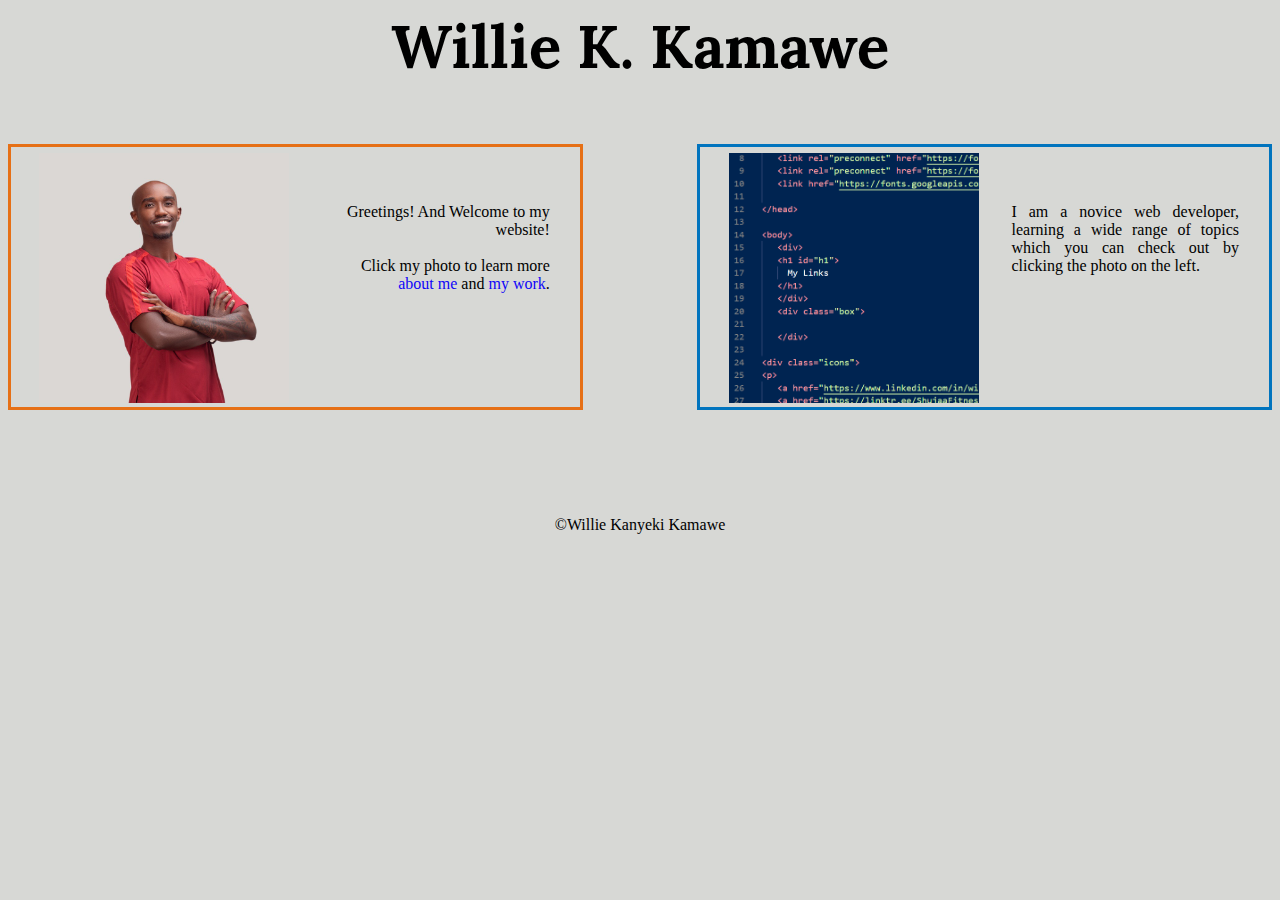
<file: index.html>
<!DOCTYPE html>
<html lang="en">
<head>
    <meta charset="UTF-8">
    <meta name="viewport" content="width=device-width, initial-scale=1.0">
    <title>Willie K. Kamawe | Home</title>
    <link rel="stylesheet" href="style.css" />
    <link rel="preconnect" href="https://fonts.googleapis.com">
    <link rel="preconnect" href="https://fonts.gstatic.com" crossorigin>
    <link href="https://fonts.googleapis.com/css2?family=Lora:ital@1&display=swap" rel="stylesheet">
    
   </head>
<body>

<div class="index">

   <p class="title">Willie K. Kamawe</p>
 
   <div class="welcome"> 
      <a href="about.html"><img class="image" src="./Images/profile pic.jpeg" alt="photo of Willie" /></a>
      <div class="wtext">
         <p class="text">Greetings! And Welcome to my website! <br><br>Click my photo to learn more <a href="about.html">about me</a> and <a href="contact.html">my work</a>.</p>
      </div>
   </div>

   <div class="intro"> 
      <a href="./learn.html"><img class="image" src="./Images/code.png" alt="code" /></a>
      <div class="itext">
         <p class="text">I am a  novice web developer, learning a wide range of topics which you can check out by clicking the photo on the left.</p>   
      </div>
   </div>
   
</div>

<br><br><br><br><br><br>
<footer><p>©Willie Kanyeki Kamawe</footer>
</body>
</html>
</file>
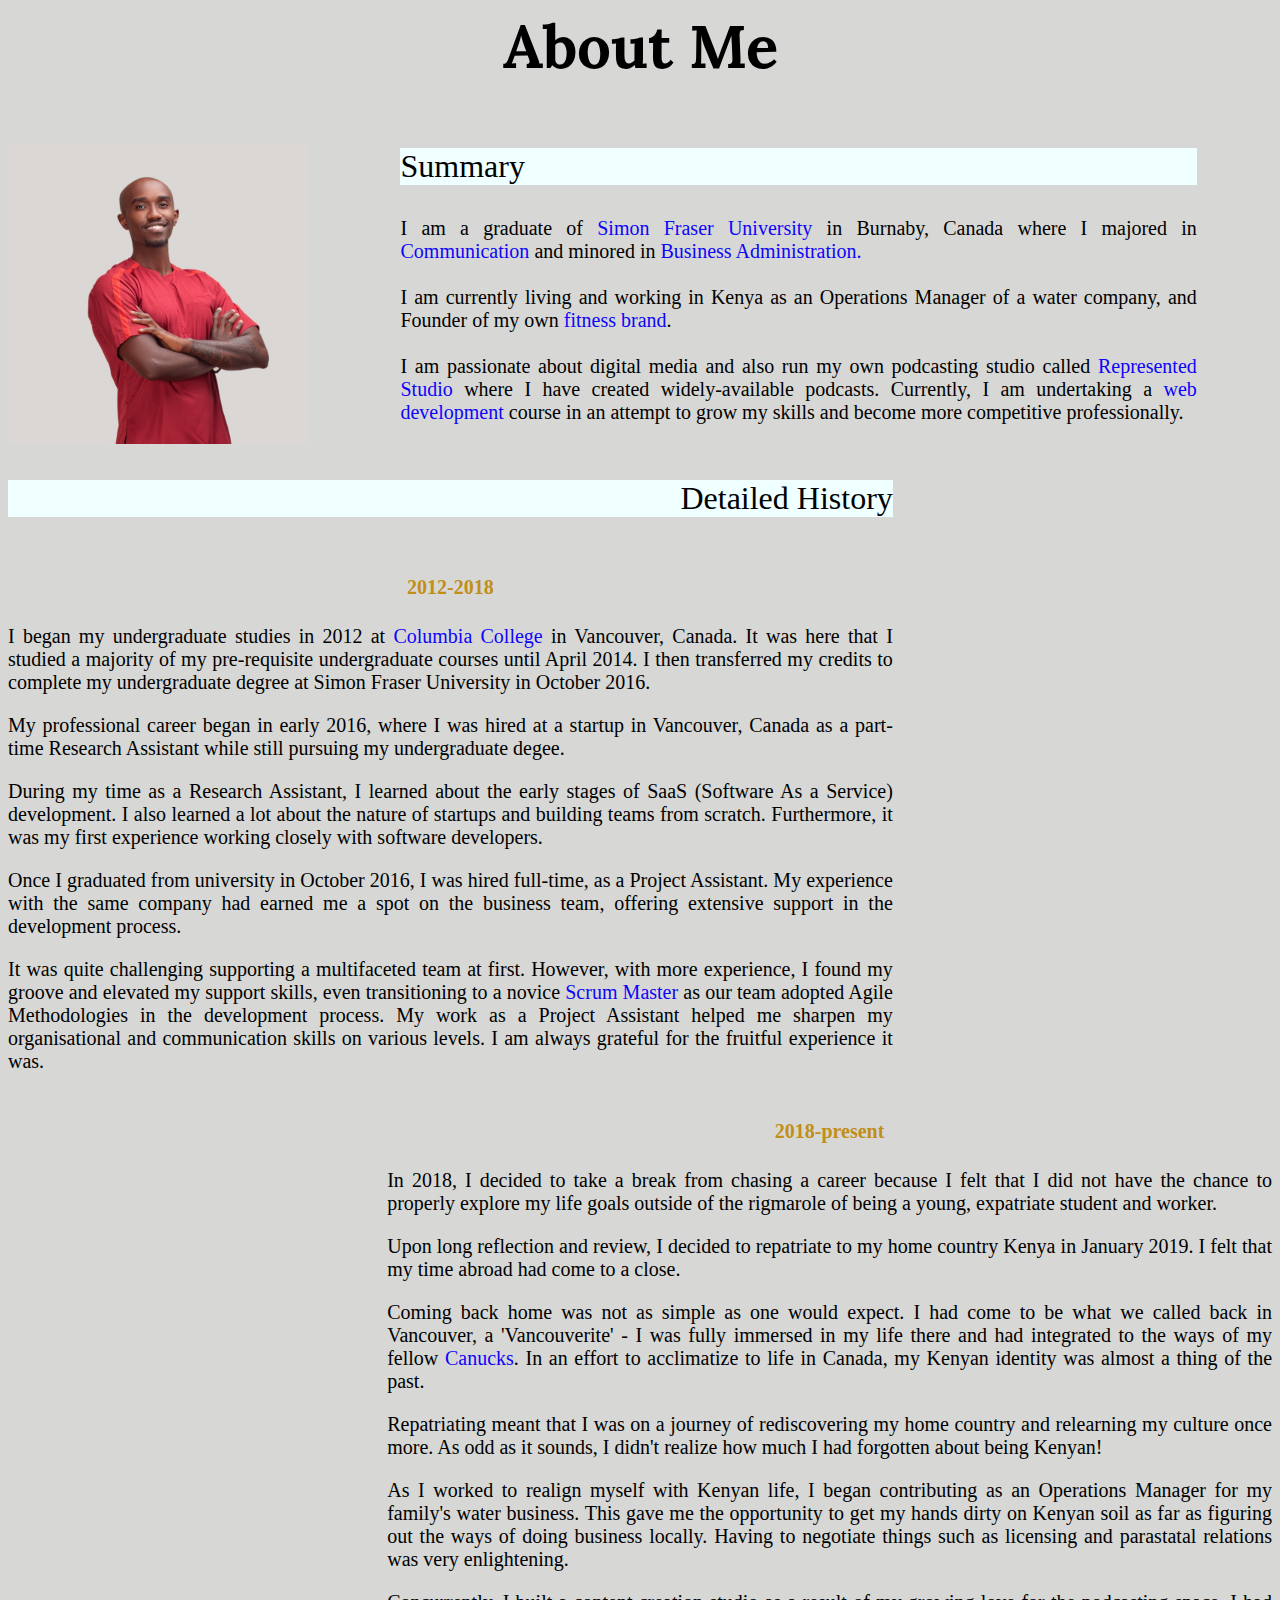
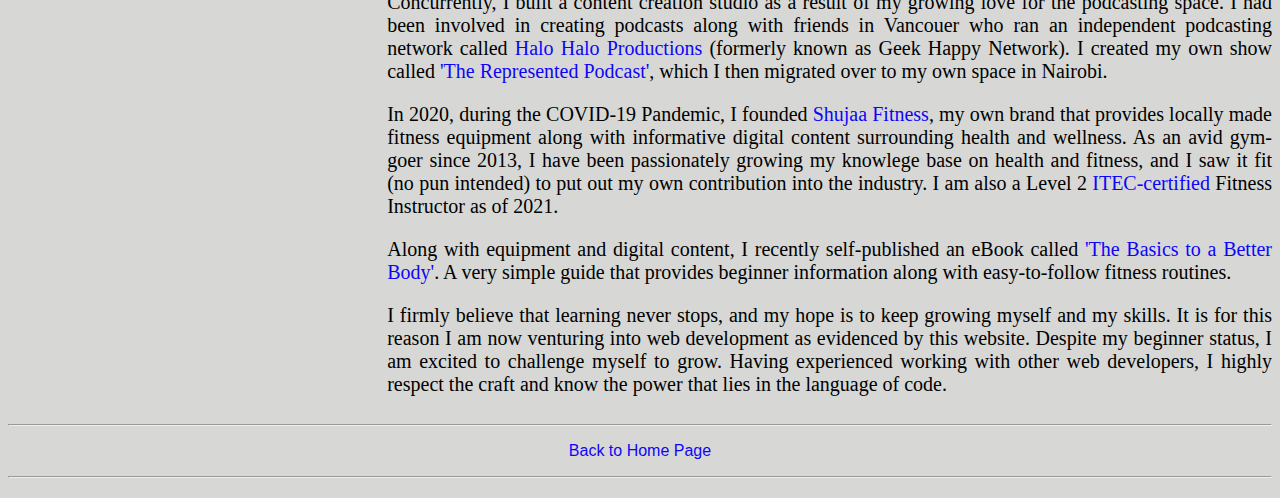
<file: about.html>
<!DOCTYPE html>
    <html lang="en">
    <head>
        <meta charset="UTF-8">
        <meta name="viewport" content="width=device-width, initial-scale=1.0">
        <title>Willie K. Kamawe | About</title>
        <link rel="stylesheet" href="style.css" />
        <link rel="preconnect" href="https://fonts.googleapis.com">
        <link rel="preconnect" href="https://fonts.gstatic.com" crossorigin>
        <link href="https://fonts.googleapis.com/css2?family=Lora:ital@1&display=swap" rel="stylesheet">
        
    </head>
    <body>
    <div class="about">
        <p class="title">About Me</p>
        
        <div class="summary">
            <div class="photo-container"> 
                <a href="index.html"><img class="photo" height="300px" src="./Images/profile pic.jpeg" alt="photo of a man crossing his arms" /></a>
            </div>    
            <div class="sum-container">
                <p class="sum-title">Summary</p>
                <p class="sum-text">I am a graduate of <a href="https://www.sfu.ca/">Simon Fraser University</a> in Burnaby, Canada where I majored in <a href="https://www.sfu.ca/students/calendar/2023/fall/programs/communication/major/bachelor-of-arts.html"> Communication</a> and minored in <a href="https://beedie.sfu.ca/programs/undergraduate/business-minor">Business Administration.</a> <br><br>I am currently living and working in Kenya as an Operations Manager of a water company, and Founder of my own <a href="https://linktr.ee/ShujaaFitness">fitness brand</a>. <br><br>I am passionate about digital media and also run my own podcasting studio called <a href="https://linktr.ee/representedstudio">Represented Studio</a> where I have created widely-available podcasts. Currently, I am undertaking a <a href="learn.html">web development</a> course in an attempt to grow my skills and become more competitive professionally.</p>
            </div>
        </div> 
        <div class="detail">
          <p class="detail-title"><span class="detail-span">Detailed History</span></p> 
            <div class="twelve">
                <h4>2012-2018</h4>
                    <p>I began my undergraduate studies in 2012 at <a href="https://www.columbiacollege.ca/">Columbia College</a> in Vancouver, Canada. It was here that I studied a majority of my pre-requisite undergraduate courses until April 2014. I then transferred my credits to complete my undergraduate degree at Simon Fraser University in October 2016.</p>
                    <p>My professional career began in early 2016, where I was hired at a startup in Vancouver, Canada as a part-time Research Assistant while still pursuing my undergraduate degee.</p>
                    <p>During my time as a Research Assistant, I learned about the early stages of SaaS (Software As a Service) development. I also learned a lot about the nature of startups and building teams from scratch. Furthermore, it was my first experience working closely with software developers.</p>
                    <p>Once I graduated from university in October 2016, I was hired full-time, as a Project Assistant. My experience with the same company had earned me a spot on the business team, offering extensive support in the development process.</p>
                    <p>It was quite challenging supporting a multifaceted team at first. However, with more experience, I found my groove and elevated my support skills, even transitioning to a novice <a href="https://www.scrum.org/resources/what-is-a-scrum-master">Scrum Master</a> as our team adopted Agile Methodologies in the development process. My work as a Project Assistant helped me sharpen my organisational and communication skills on various levels. I am always grateful for the fruitful experience it was.</p>
            </div>
            <div class="eight">
                <h4>2018-present</h4>
                    <p>In 2018, I decided to take a break from chasing a career because I felt that I did not have the chance to properly explore my life goals outside of the rigmarole of being a young, expatriate student and worker.</p>
                    <p>Upon long reflection and review, I decided to repatriate to my home country Kenya in January 2019. I felt that my time abroad had come to a close.</p>
                    <p>Coming back home was not as simple as one would expect. I had come to be what we called back in Vancouver, a 'Vancouverite' - I was fully immersed in my life there and had integrated to the ways of my fellow <a href="https://simple.wikipedia.org/wiki/Canuck">Canucks</a>. In an effort to acclimatize to life in Canada, my Kenyan identity was almost a thing of the past.</p>
                    <p>Repatriating meant that I was on a journey of rediscovering my home country and relearning my culture once more. As odd as it sounds, I didn't realize how much I had forgotten about being Kenyan!</p>   
                    <p>As I worked to realign myself with Kenyan life, I began contributing as an Operations Manager for my family's water business. This gave me the opportunity to get my hands dirty on Kenyan soil as far as figuring out the ways of doing business locally. Having to negotiate things such as licensing and parastatal relations was very enlightening.</p>
                    <p>Concurrently, I built a content creation studio as a result of my growing love for the podcasting space. I had been involved in creating podcasts along with friends in Vancouer who ran an independent podcasting network called <a href="https://www.halohaloproductions.com/">Halo Halo Productions</a> (formerly known as Geek Happy Network). I created my own show called <a href="https://linktr.ee/RepresentedPodcast">'The Represented Podcast'</a>, which I then migrated over to my own space in Nairobi.</p>
                    <p>In 2020, during the COVID-19 Pandemic, I founded <a href="https://linktr.ee/ShujaaFitness>">Shujaa Fitness</a>, my own brand that provides locally made fitness equipment along with informative digital content surrounding health and wellness. As an avid gym-goer since 2013, I have been passionately growing my knowlege base on health and fitness, and I saw it fit (no pun intended) to put out my own contribution into the industry. I am also a Level 2 <a href="https://www.itecworld.co.uk/qualification-category/all-categories/?LevelID=2&Keywords=Gym&QualCategoryID=13&search_type=qualifications">ITEC-certified</a> Fitness Instructor as of 2021.</p>
                    <p>Along with equipment and digital content, I recently self-published an eBook called <a href="https://form.jotform.com/ShujaaFit/the-basics-to-a-better-body">'The Basics to a Better Body'</a>. A very simple guide that provides beginner information along with easy-to-follow fitness routines.</p>
                    <p>I firmly believe that learning never stops, and my hope is to keep growing myself and my skills. It is for this reason I am now venturing into web development as evidenced by this website. Despite my beginner status, I am excited to challenge myself to grow. Having experienced working with other web developers, I highly respect the craft and know the power that lies in the language of code.</p>
            </div>

        </div>
        <hr />
        <p id="back"><a href="index.html">Back to Home Page</a></p>
        <hr />
    </div>
    </body>
    </html>
</file>
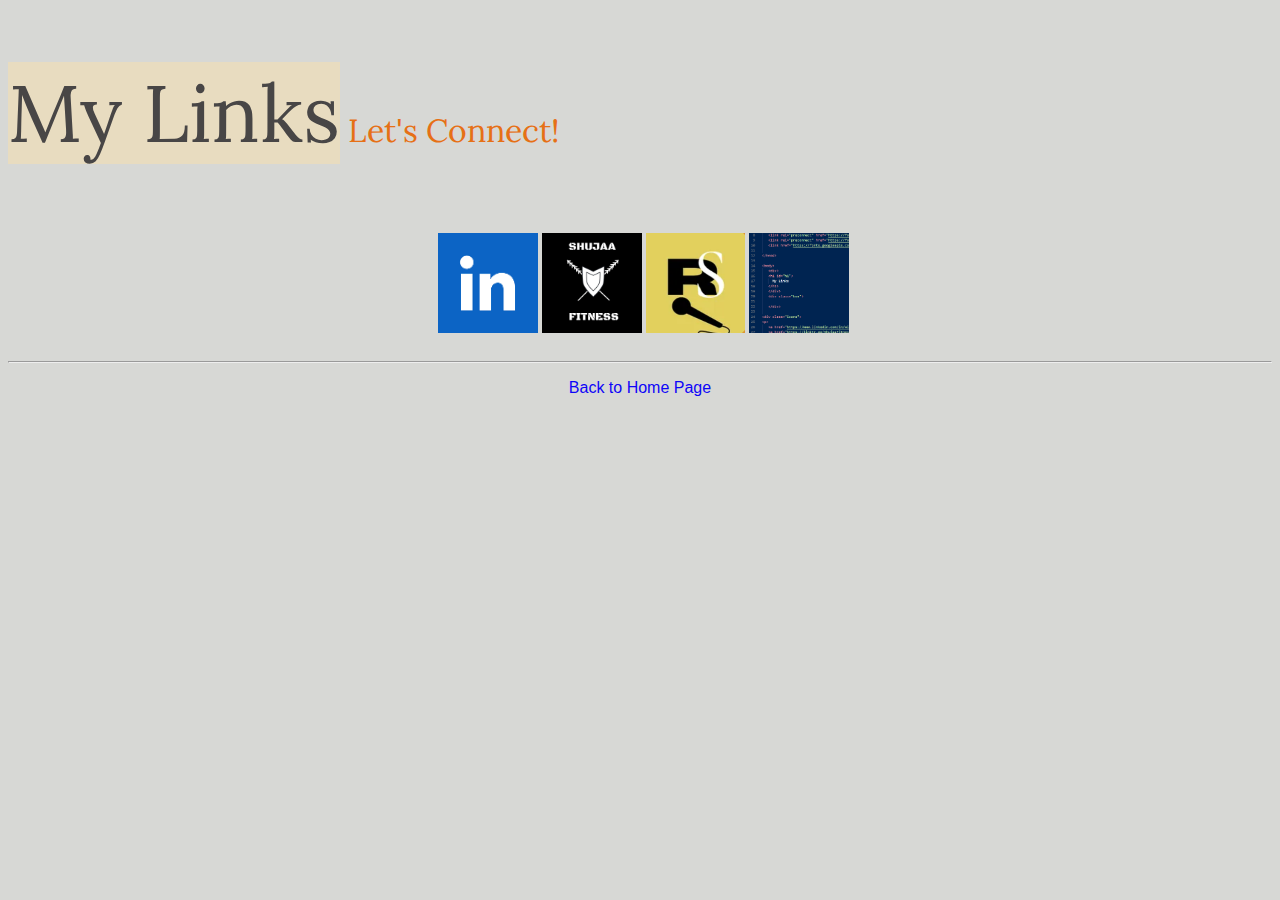
<file: contact.html>
<!DOCTYPE html>
<html lang="en">
<head>
   <meta charset="UTF-8">
   <meta name="viewport" content="width=device-width, initial-scale=1.0">
   <title>Willie K. Kamawe | My Links</title>
   <link rel="stylesheet" href="style.css" />
   <link rel="preconnect" href="https://fonts.googleapis.com">
   <link rel="preconnect" href="https://fonts.gstatic.com" crossorigin>
   <link href="https://fonts.googleapis.com/css2?family=Lora:ital@1&display=swap" rel="stylesheet">

</head>

<body>
   <div>
   <h1 id="h1">
     My Links
   </h1>
   </div>
   <div class="box">

   </div>

      <div class="connect">
         Let's Connect!
      </div>

<div class="icons">
   <p>
      <a href="https://www.linkedin.com/in/willie-kamawe-b33116267/"><img height="100px" src="./Images/Linkedin.png" alt="linkedin icon"></a>
      <a href="https://linktr.ee/ShujaaFitness"><img height="100px"src="./Images/Shujaa Fitness.jpg" alt="company logo"></a>
      <a href="https://linktr.ee/representedstudio"><img height="100px" src="./Images/Represented Studio.png" ></a>
      <a href="./learn.html"><img height="100px" src="./Images/code.png" alt="random code photo"></a>
   </p>
</div>
   <hr />
<p id="back"><a href="index.html">Back to Home Page</a></p>
</body>
</html>
</file>
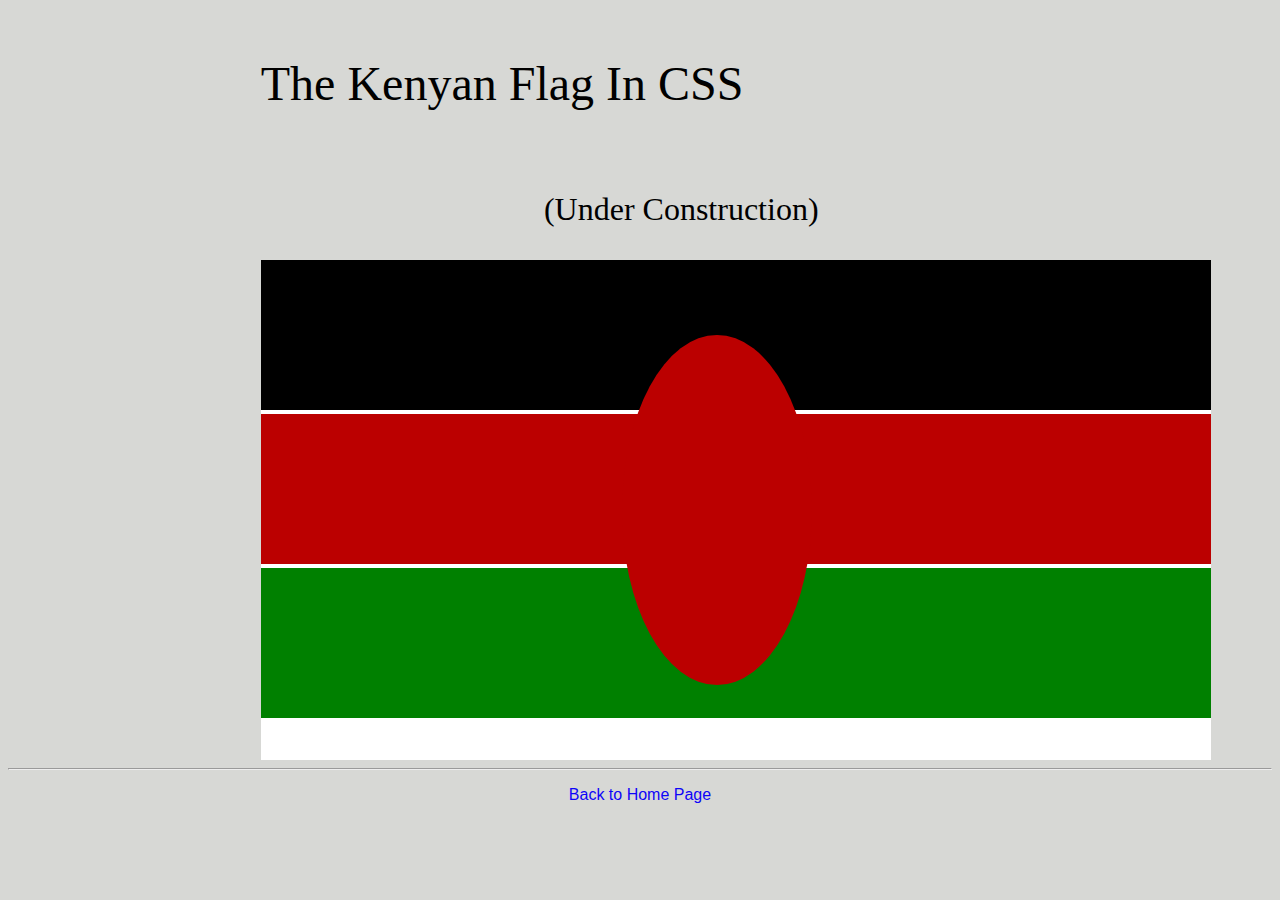
<file: kenyanflag.html>
<!DOCTYPE html>
<html lang="en">
<head>
    <meta charset="UTF-8">
    <meta name="viewport" content="width=device-width, initial-scale=1.0">
    <title>The Flag of Kenya</title>
    <link rel="stylesheet" href="./style.css">
    <style>
    


#flag>.text{
  margin:0;
  font-family: 'Trebuchet MS', 'Lucida Sans Unicode', 'Lucida Grande', 'Lucida Sans', Arial, sans-serif;
  font-size: 3rem;
  text-transform:capitalize;
}

.comment{
  font-size: 2rem;
  text-transform:capitalize;
  padding-left:28%; 
}

#flag{
  padding-left:20%;
}

.white{
  width: 950px;
  height: 500px;
  background-color: white;  
  position: relative;

}

.black{
 width: 950px;
 height: 150px;
 background-color: black;
}

.red{
 width: 950px;
 height: 150px;
 background-color: rgb(187, 0, 0); 
 top:35%;
}

.green{
 width: 950px;
 height: 150px;
 background-color: green; 
 top:80%;
}

.shield{
 border-radius: 70%;
 height: 70%;
 width: 20%;
 background-color: rgb(187, 0, 0);
 position:absolute;
 top: 15%;
 left: 38%;
}


    </style>

</head>
<body>
  <div id="flag">
    <div class="text">
      <p>The Kenyan Flag in CSS</p>
    </div>
    <div class="comment">
      <p>(Under Construction)</p>
    </div>
    <div class="white"> 
      <div class="black"></div>
      <div class="red"></div>
      <div class="green"></div>
      <div class="shield"></div>
    </div>
  </div>
  <hr />
  <p id="back"><a href="index.html">Back to Home Page</a></p>

</body>
</html>
</file>
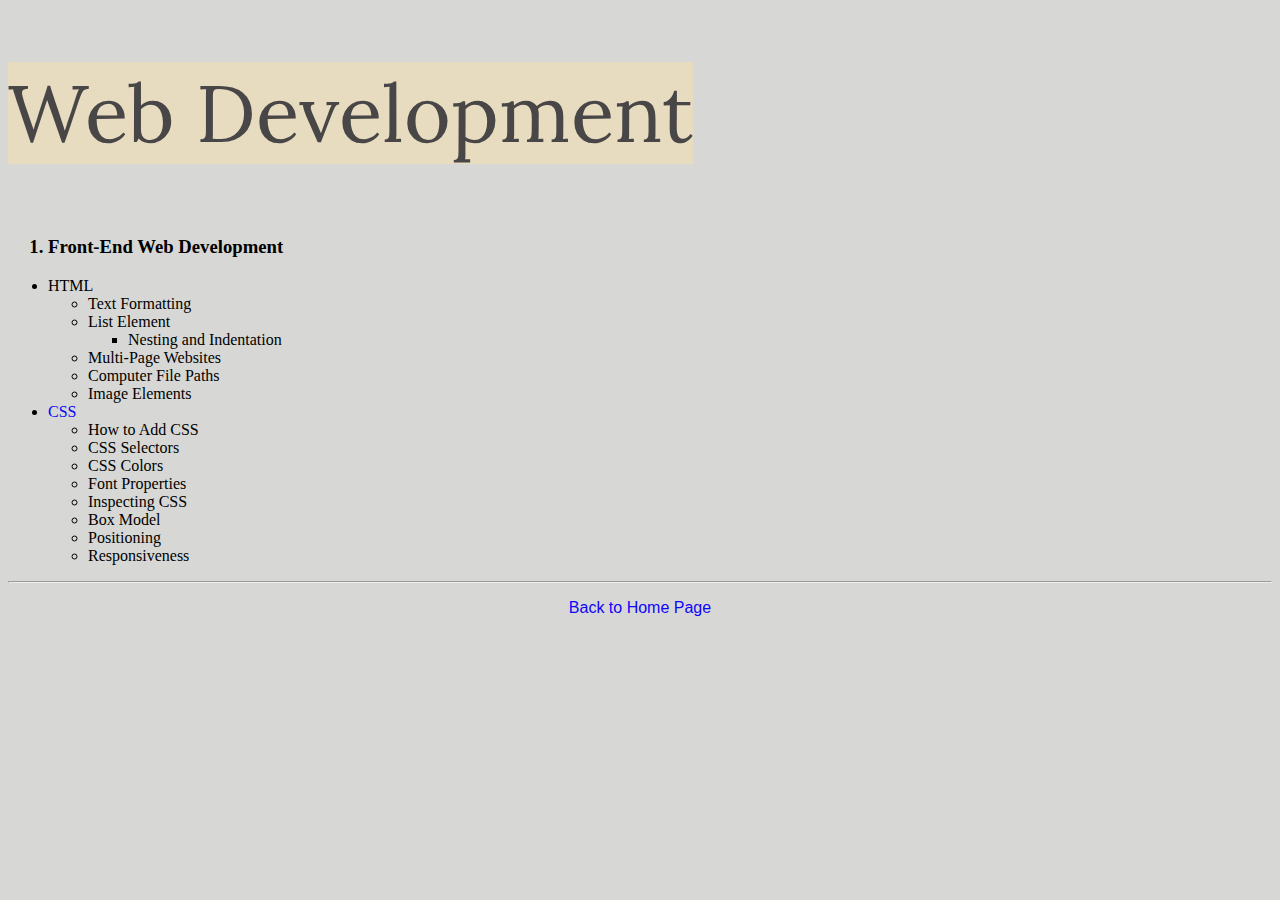
<file: learn.html>
<!DOCTYPE html>
<html lang="en">
<head>
    <meta charset="UTF-8">
    <meta name="viewport" content="width=device-width, initial-scale=1.0">
    <title>Willie K. Kamawe | Web Development</title>
    <link rel="stylesheet" href="style.css" />
    <link rel="preconnect" href="https://fonts.googleapis.com">
    <link rel="preconnect" href="https://fonts.gstatic.com" crossorigin>
    <link href="https://fonts.googleapis.com/css2?family=Lora:ital@1&display=swap" rel="stylesheet">

</head>

<body>
 <div>
    <h1 id="h1">Web Development</h1>
 </div>
 <div class="box">

 </div>
    <ol>
    <h3><li>Front-End Web Development</li></h3>
    </ol>
    <ul>
    <li>HTML
        <ul>
            <li>Text Formatting</li>
            <li>List Element
                <ul><li>Nesting and Indentation</li></ul>
            </li>
            <li>Multi-Page Websites</li>
            <li>Computer File Paths</li>
            <li>Image Elements</li>
        </ul>
    </li> 
    <li><a href="kenyanflag.html">CSS</a></li>
     <ul>
        <li>How to Add CSS</li>
        <li>CSS Selectors</li>
        <li>CSS Colors</li>
        <li>Font Properties</li>
        <li>Inspecting CSS</li>
        <li>Box Model</li>
        <li>Positioning</li>
        <li>Responsiveness</li>
     </ul>
    </ul>
    <hr />
    <p id="back"><a href="index.html">Back to Home Page</a></p>
</body>
</html>
</file>
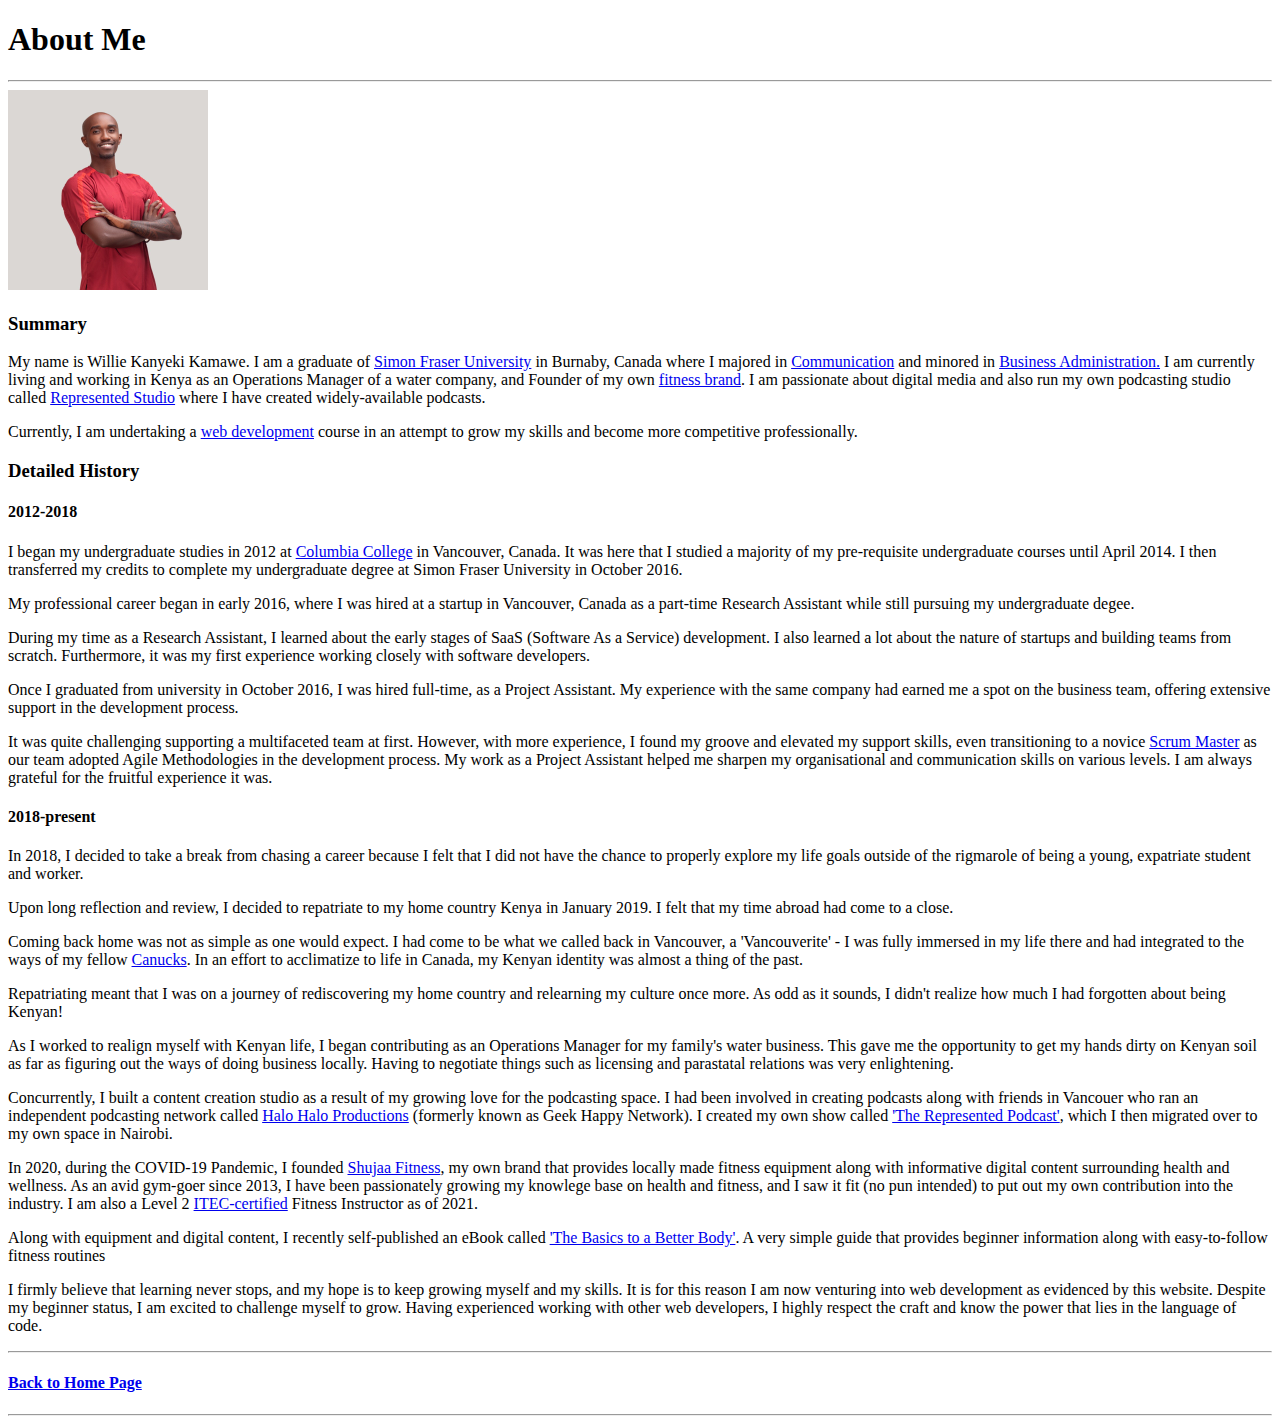
<file: Pages/about.html>
<!DOCTYPE html>
    <html lang="en">
    <head>
        <meta charset="UTF-8">
        <meta name="viewport" content="width=device-width, initial-scale=1.0">
        <title>Willie K. Kamawe | About</title>
    </head>
    <body>
        <h1>About Me</h1>
        <hr />
        
        <a href="../index.html"><img height="200" src="../Images/profile pic.jpeg" alt="photo of a man crossing his arms" /></a>
        <h3>Summary</h3>
            <p>My name is Willie Kanyeki Kamawe. I am a graduate of <a href="https://www.sfu.ca/">Simon Fraser University</a> in Burnaby, Canada where I majored in <a href="https://www.sfu.ca/students/calendar/2023/fall/programs/communication/major/bachelor-of-arts.html"> Communication</a> and minored in <a href="https://beedie.sfu.ca/programs/undergraduate/business-minor">Business Administration.</a> I am currently living and working in Kenya as an Operations Manager of a water company, and Founder of my own <a href="https://linktr.ee/ShujaaFitness">fitness brand</a>. I am passionate about digital media and also run my own podcasting studio called <a href="https://linktr.ee/representedstudio">Represented Studio</a> where I have created widely-available podcasts.</p>
            <p>Currently, I am undertaking a <a href="../Pages/learn.html">web development</a> course in an attempt to grow my skills and become more competitive professionally.</p> 
        <h3>Detailed History</h3>
            <h4>2012-2018</h4>
            <p>I began my undergraduate studies in 2012 at <a href="https://www.columbiacollege.ca/">Columbia College</a> in Vancouver, Canada. It was here that I studied a majority of my pre-requisite undergraduate courses until April 2014. I then transferred my credits to complete my undergraduate degree at Simon Fraser University in October 2016.</p>
            <p>My professional career began in early 2016, where I was hired at a startup in Vancouver, Canada as a part-time Research Assistant while still pursuing my undergraduate degee.</p>
            <p>During my time as a Research Assistant, I learned about the early stages of SaaS (Software As a Service) development. I also learned a lot about the nature of startups and building teams from scratch. Furthermore, it was my first experience working closely with software developers.</p>
            <p>Once I graduated from university in October 2016, I was hired full-time, as a Project Assistant. My experience with the same company had earned me a spot on the business team, offering extensive support in the development process.</p>
            <p>It was quite challenging supporting a multifaceted team at first. However, with more experience, I found my groove and elevated my support skills, even transitioning to a novice <a href="https://www.scrum.org/resources/what-is-a-scrum-master">Scrum Master</a> as our team adopted Agile Methodologies in the development process. My work as a Project Assistant helped me sharpen my organisational and communication skills on various levels. I am always grateful for the fruitful experience it was.</p>
        
        <h4>2018-present</h4>
            <p>In 2018, I decided to take a break from chasing a career because I felt that I did not have the chance to properly explore my life goals outside of the rigmarole of being a young, expatriate student and worker.</p>
            <p>Upon long reflection and review, I decided to repatriate to my home country Kenya in January 2019. I felt that my time abroad had come to a close.</p>
            <p>Coming back home was not as simple as one would expect. I had come to be what we called back in Vancouver, a 'Vancouverite' - I was fully immersed in my life there and had integrated to the ways of my fellow <a href="https://simple.wikipedia.org/wiki/Canuck">Canucks</a>. In an effort to acclimatize to life in Canada, my Kenyan identity was almost a thing of the past.</p>
            <p>Repatriating meant that I was on a journey of rediscovering my home country and relearning my culture once more. As odd as it sounds, I didn't realize how much I had forgotten about being Kenyan!</p>   
            <p>As I worked to realign myself with Kenyan life, I began contributing as an Operations Manager for my family's water business. This gave me the opportunity to get my hands dirty on Kenyan soil as far as figuring out the ways of doing business locally. Having to negotiate things such as licensing and parastatal relations was very enlightening.</p>
            <p>Concurrently, I built a content creation studio as a result of my growing love for the podcasting space. I had been involved in creating podcasts along with friends in Vancouer who ran an independent podcasting network called <a href="https://www.halohaloproductions.com/">Halo Halo Productions</a> (formerly known as Geek Happy Network). I created my own show called <a href="https://linktr.ee/RepresentedPodcast">'The Represented Podcast'</a>, which I then migrated over to my own space in Nairobi.</p>
            <p>In 2020, during the COVID-19 Pandemic, I founded <a href="https://linktr.ee/ShujaaFitness>">Shujaa Fitness</a>, my own brand that provides locally made fitness equipment along with informative digital content surrounding health and wellness. As an avid gym-goer since 2013, I have been passionately growing my knowlege base on health and fitness, and I saw it fit (no pun intended) to put out my own contribution into the industry. I am also a Level 2 <a href="https://www.itecworld.co.uk/qualification-category/all-categories/?LevelID=2&Keywords=Gym&QualCategoryID=13&search_type=qualifications">ITEC-certified</a> Fitness Instructor as of 2021.</p>
            <p>Along with equipment and digital content, I recently self-published an eBook called <a href="https://form.jotform.com/ShujaaFit/the-basics-to-a-better-body">'The Basics to a Better Body'</a>. A very simple guide that provides beginner information along with easy-to-follow fitness routines</p>
            <p>I firmly believe that learning never stops, and my hope is to keep growing myself and my skills. It is for this reason I am now venturing into web development as evidenced by this website. Despite my beginner status, I am excited to challenge myself to grow. Having experienced working with other web developers, I highly respect the craft and know the power that lies in the language of code.</p>
    
        <hr />
            <h4><a href="../index.html">Back to Home Page</a></h4>
        <hr />
    </body>
    </html>
</file>
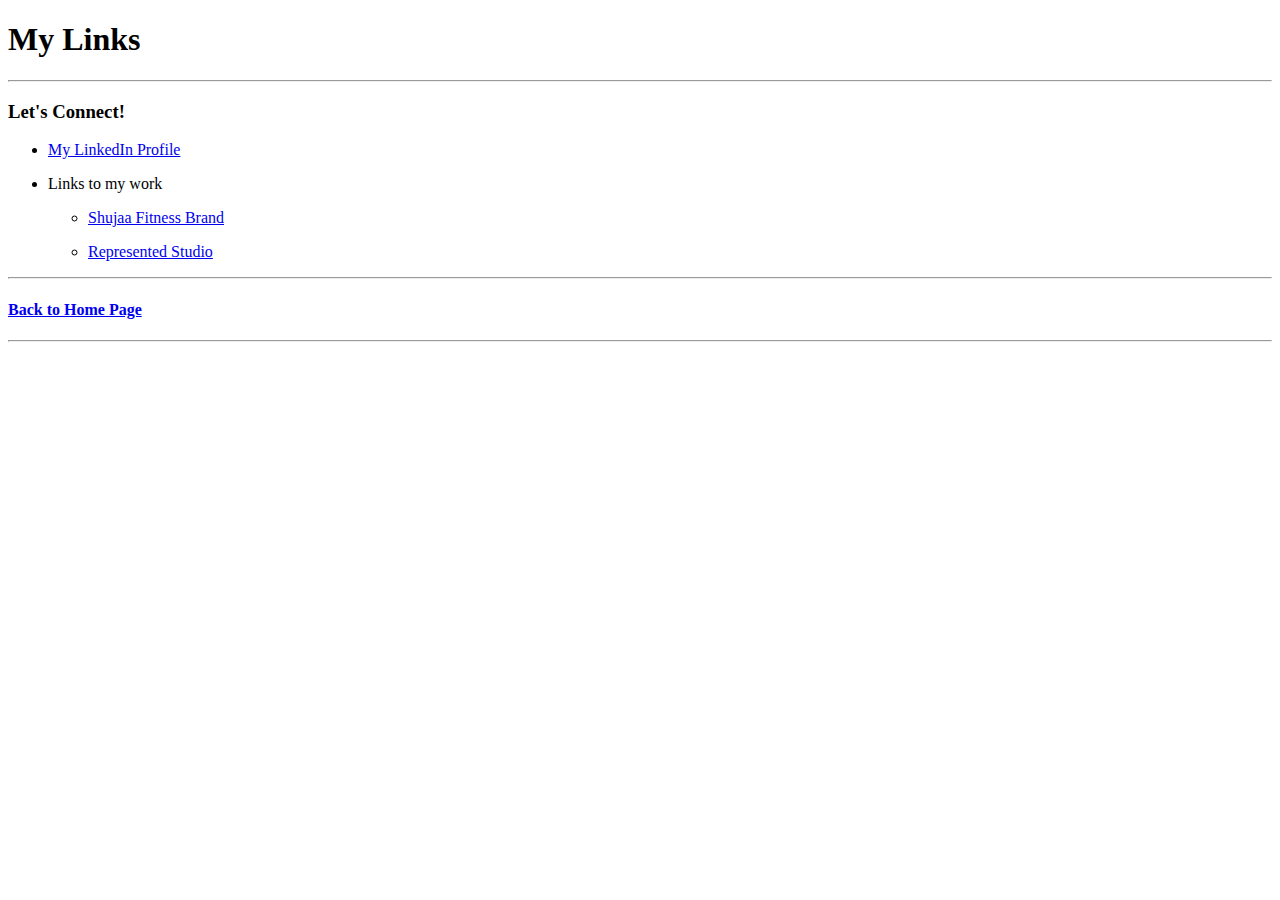
<file: Pages/contact.html>
<!DOCTYPE html>
<html lang="en">
<head>
   <meta charset="UTF-8">
   <meta name="viewport" content="width=device-width, initial-scale=1.0">
   <title>Willie K. Kamawe | My Links</title>
</head>

<body>
   <h1>My Links</h1>
<hr />
<h3>Let's Connect!</h3>
<ul>
<p><li><a href="https://www.linkedin.com/in/willie-kamawe-b33116267/">My LinkedIn Profile</a></li></p>
<li>Links to my work
   <ul>
    <p><li><a href="https://linktr.ee/ShujaaFitness">Shujaa Fitness Brand</a></li></p>
    <li><a href="https://linktr.ee/representedstudio">Represented Studio</a></li>
   </ul>
</ul>
<hr />
<h4><a href="../index.html">Back to Home Page</a></h4>
<hr />
</body>
</html>
</file>
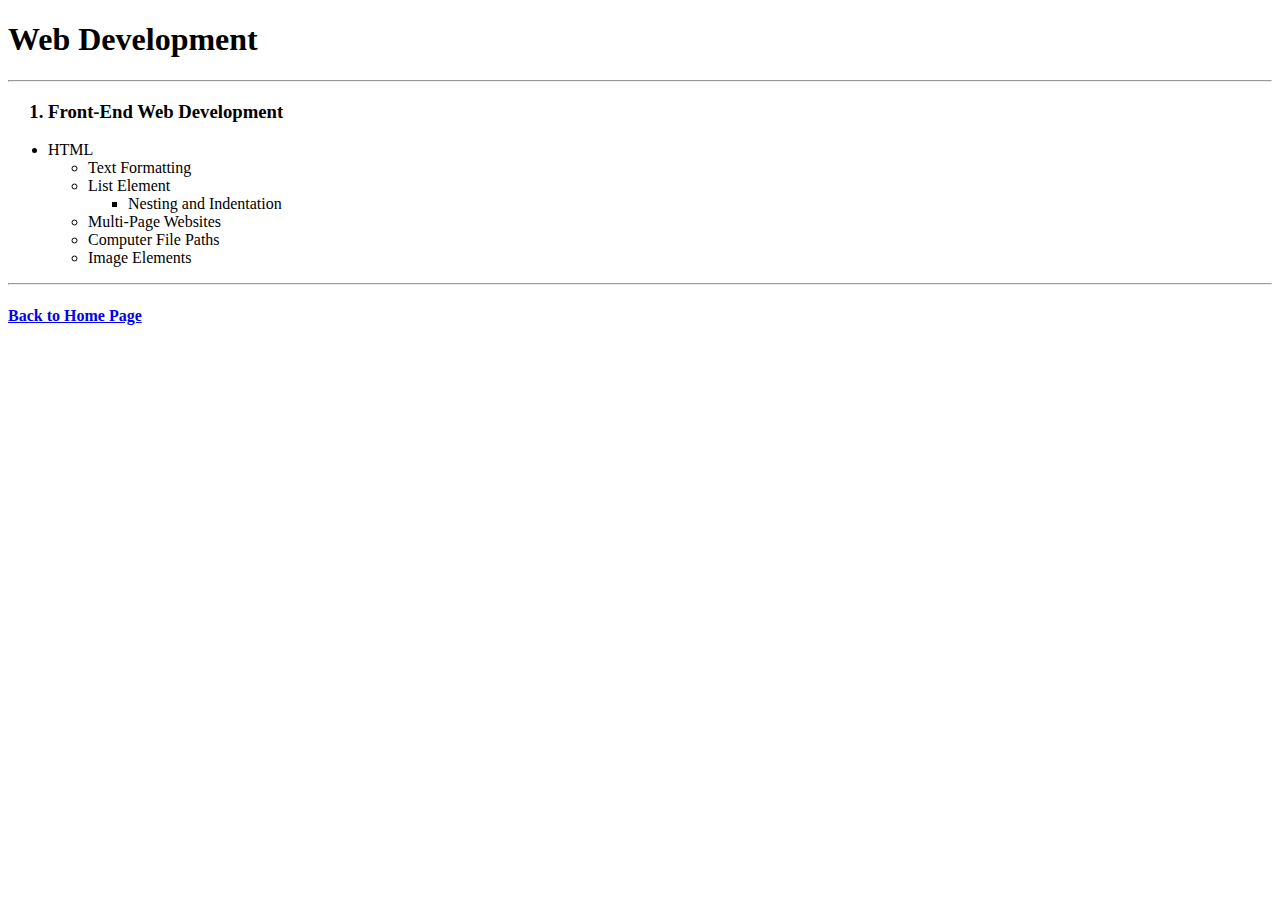
<file: Pages/learn.html>
<!DOCTYPE html>
<html lang="en">
<head>
    <meta charset="UTF-8">
    <meta name="viewport" content="width=device-width, initial-scale=1.0">
    <title>Willie K. Kamawe | Web Development</title>
</head>

<body>
    <h1>Web Development</h1>
    <hr />
    <ol>
    <h3><li>Front-End Web Development</li></h3>
    </ol>
    <ul>
    <li>HTML
        <ul>
            <li>Text Formatting</li>
            <li>List Element
                <ul><li>Nesting and Indentation</li></ul>
            </li>
            <li>Multi-Page Websites</li>
            <li>Computer File Paths</li>
            <li>Image Elements</li>
        </ul>
    </li> 
    </ul>
    <hr />
            <h4><a href="../index.html">Back to Home Page</a></h4>
</body>
</html>
</file>
<file: style.css>
html {
 background-color: rgb(215, 216, 213);
}

div{
 display:inline-block;
}

.title{
 font-family: 'Lora', serif;
 font-size: 60px; 
 font-weight:bold;
 text-align: center;
 margin-top: 0;
}

.welcome{
 float:left;
 width:45%;
 border:solid;
 border-color: #e67016;
}

.wtext{
  float:right;
  width:40%;
  margin-right:30px;
  margin-top:40px;
}

.wtext>.text{
  font-family: Georgia, 'Times New Roman', Times, serif;
  text-align: right;
}

.intro{
 float:right;
 width:45%;
 border:solid;
 border-color:#0174BE;
}

.itext{
  float:right;
  width:40%;
  margin-right:30px;
  margin-top:40px;
  font-family: Georgia, 'Times New Roman', Times, serif;
  text-align: right;
}

.image{
  height:250px;
  margin-left:5%;
  margin-top:1%;
}

p{
  font-family: Georgia, 'Times New Roman', Times, serif;
  text-align: justify;
}

footer>p{
  clear:both;
  text-align: center;
}

h1{
background-color: #e8dcc0;
color:rgb(72, 70, 70);
font-family: 'Lora', serif;
font-size: 80px;
font-weight: normal;
font-style: normal;
text-align: center;
}

.h3 {
 color:#0174BE;
 font-family:'Lora', serif;
 text-align: center;
 background-color: rgb(203, 162, 120); 
}

h4{
 color:#c18e18;
 text-align: center;   
}

.summary{
width:100%;
}

.sum-title{
 font-size:2rem;
 float:right;
 width:90%;
 margin-top: 0;
 background-color:azure;
}

.sum-text{
 font-size:20px;
 float: right;
 width:90%;
 margin-top: 0;
}

.sum-container{
 width:70%;
}

.detail-title{
  font-size:2rem;
  text-align: right;
  margin-right:30%;
  background-color:azure;
 }

.twelve{
 width:70%;
 font-size:20px;
}

.eight{
  float:right;
  width:70%;
  font-size:20px;
}

@media (max-width:1200px) and (min-width:319px){

  .title{
    font-size: 40px; 
   }
   
   .welcome{
    float:left;
    width:100%;
    margin-bottom:10%;
   }
   
   .wtext{
    float:right;
    width:50%;
   }
   
   .intro{
    float:right;
    width:100%;
   }
   
   .itext{
    float:right;
    width:50%;
  }

  .image{
   height:200px;
  }

  .photo-container{
    width:100%;
    text-align: center;
  }

  .photo{
    height:200px;
  }

  .summary{
    width:100%;
    }
    
  .sum-title{
    font-size:25px; 
    width:100%;
    text-align: center;
    margin-top: 0;
    background-color:azure;
  }
  
  .sum-text{
    width:100%;
    margin-top: 0;
  }
  
  .sum-container{
    width:100%;
  }
  
  .detail-title{
    width:100%;
    font-size:25px; 
    text-align: center;
    margin-right:30%;
    background-color:azure;
    }
  
  .twelve{
    width:100%;
  }
  
  .eight{
    width:100%;
  }


}

@media (min-width:90px) and (max-width:476px){

  .title{
    font-size: 40px; 
   }
  
  .wtext{
    float:right;
   }

  .itext{
    float:right;
  }

  .image{
    height:100px;
    margin-top:13%;
  }

  .summary{
    width:100%;
    }
    
  .sum-title{
    font-size:25px; 
    width:100%;
    text-align: center;
    margin-top: 0;
    background-color:azure;
  }
  
  .sum-text{
    width:100%;
    margin-top: 0;
  }
  
  .sum-container{
    width:100%;
  }

  .photo-container{
    width:100%;
    text-align: center;
  }

  .photo{
    height:200px;
  }
  
  .detail-title{
    width:100%;
    font-size:25px; 
    text-align: center;
    margin-right:30%;
    background-color:azure;
    }
  
  .twelve{
    width:100%;
  }
  
  .eight{
    width:100%;
  }

}

.connect{
font-family: 'Lora', serif;
font-size: 2rem;
text-align: center;
color:#e67016;
}

.icons{
height:50%; 
padding-left: 34%;
}

#back{
 text-align: center;
 font-family: 'Lucida Sans', 'Lucida Sans Regular', 'Lucida Grande', 'Lucida Sans Unicode', Geneva, Verdana, sans-serif;  
}

li{
 font-family: Georgia, 'Times New Roman', Times, serif;   
}

a:link {
text-decoration: none;    
color: rgb(14, 5, 248);
}

a:visited {
color:#5f0be4; 
}

a:focus {
text-decoration: none;
background: #bae498;
}

a:hover {
text-decoration: none;
}

a:active {
background: rgba(208, 53, 53, 0.756);
color: rgb(198, 235, 124);
}
</file>
